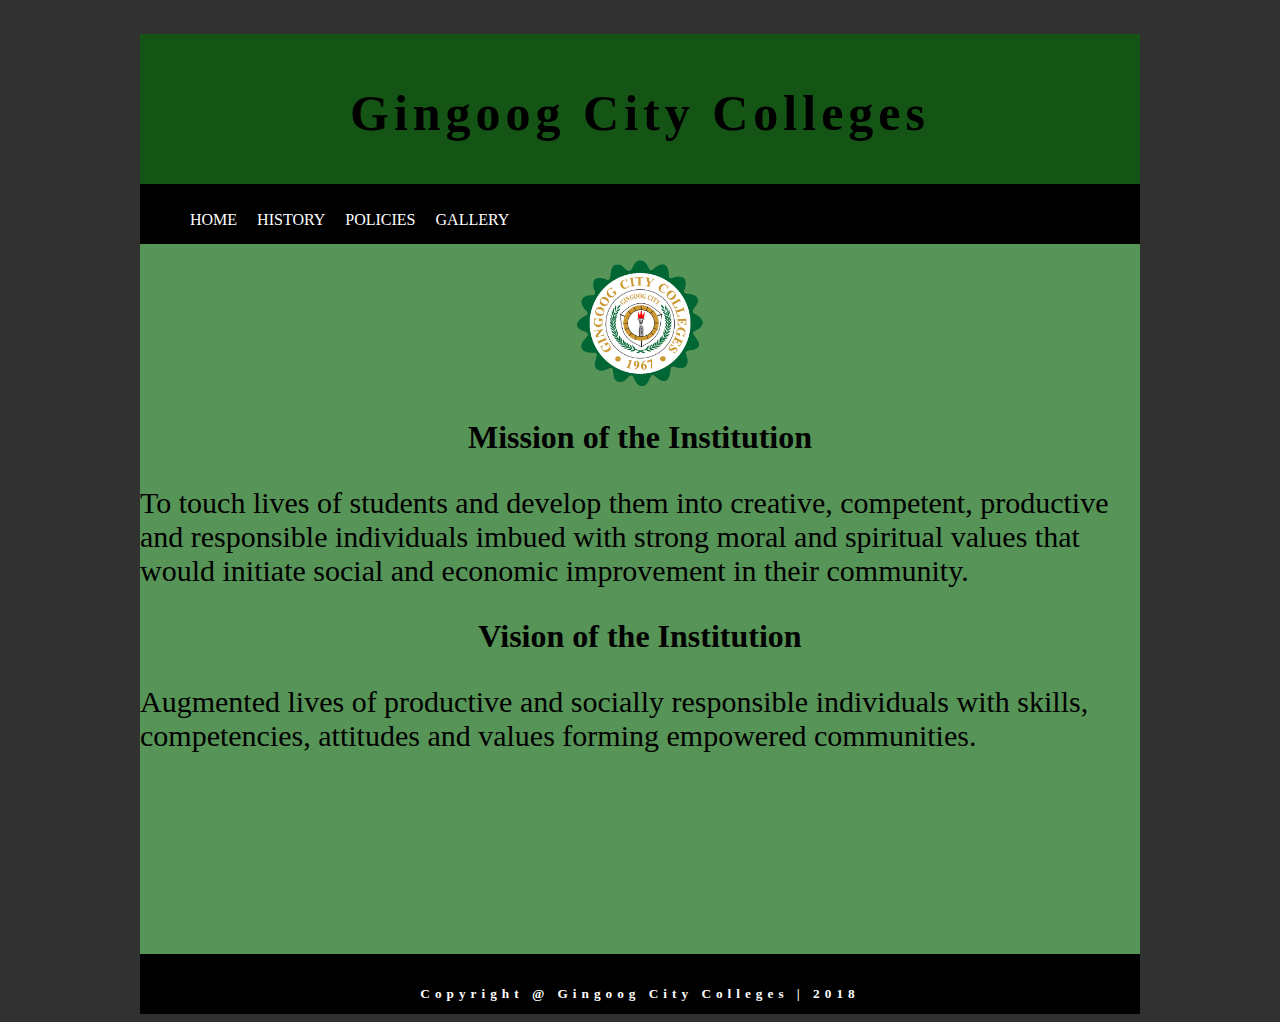
<file: index.html>
<!DOCTYPE html>
<html>
<head>
	<title>My Website</title>
	<link rel="stylesheet" type="text/css" href="style.css">
	<link rel="icon" href="gcc/gcc.png">
</head>
<body>
<div id="container">
<div id="header">

	<h1>Gingoog City Colleges</h1>
</div>
<div id="nav">
	<ul>
		<li><a href="index.html">HOME</a></li>	
		<li><a href="history.html">HISTORY</a></li>	
		<li><a href="policies.html">POLICIES</a></li>	
		<li><a href="gallery.html">GALLERY</a></li>		


	</ul>

</div>
<div id="content">
<center>
<img src="gcc/gcc.png">
</center>


	<h1>Mission of the Institution</h1>
	<p>To touch lives of students and develop them into creative, competent, productive and responsible individuals imbued with strong moral and spiritual values that would initiate social and economic improvement in their community.</p>
	<h1>Vision of the Institution</h1>
	<p>Augmented lives of productive and socially responsible individuals with skills, competencies, attitudes and values forming empowered communities.</p>
	</div>
	




</div>
<div id="footer">
	<h5>Copyright @ Gingoog City Colleges | 2018</h5>
</div>

</body>
</html>
</file>
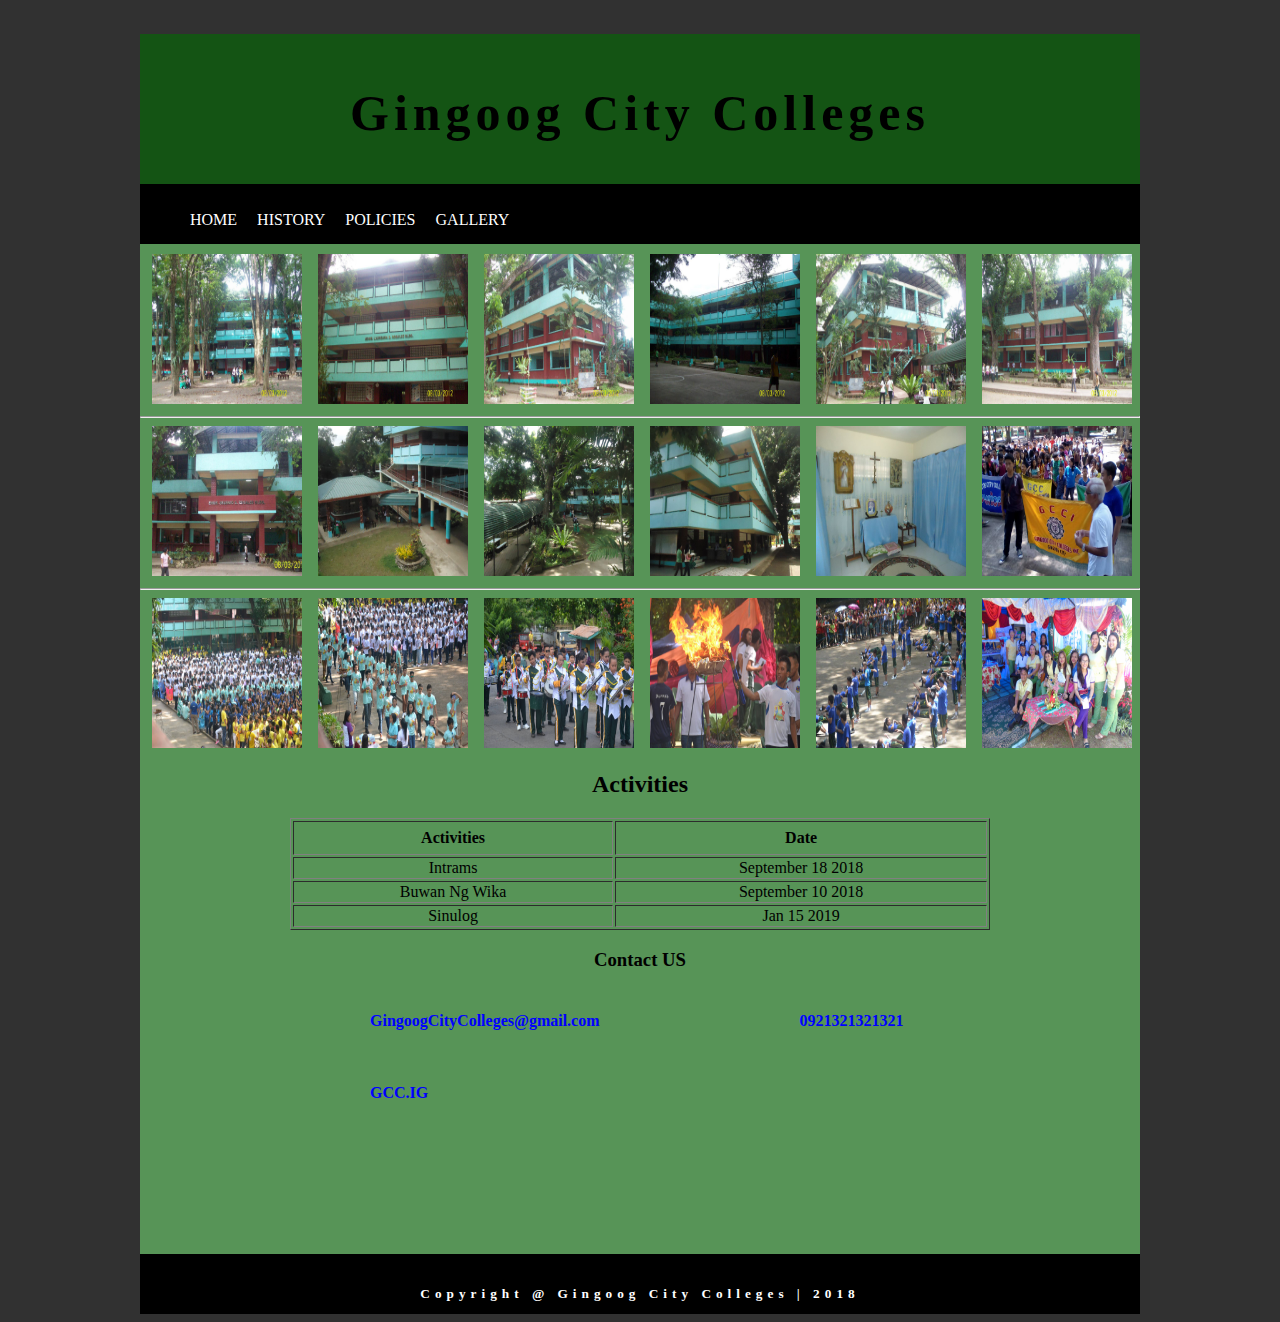
<file: gallery.html>
<!DOCTYPE html>
<html>
<head>
	<title>My Website</title>
	<link rel="stylesheet" type="text/css" href="style3.css">
	<link rel="icon" href="gcc/gcc.png">

</head>
<body>
<div id="container">
<div id="header">
	<h1>Gingoog City Colleges</h1>
</div>
<div id="nav">
	<ul>
		<li><a href="index.html">HOME</a></li>	
		<li><a href="history.html">HISTORY</a></li>	
		<li><a href="policies.html">POLICIES</a></li>	
		<li><a href="gallery.html">GALLERY</a></li>		


	</ul>

</div>
<div id="content">

	<img src="gcc/1.jpg">
	<img src="gcc/2.jpg">
	<img src="gcc/3.jpg">
	<img src="gcc/4.jpg">
	<img src="gcc/5.jpg">
	<img src="gcc/6.jpg">
  <hr>	
	<img src="gcc/7.jpg">
	<img src="gcc/8.jpg">
	<img src="gcc/9.jpg">
	<img src="gcc/10.jpg">
	<img src="gcc/11.jpg">
	<img src="gcc/12.jpg">
<hr>
    <img src="gcc/13.jpg">
	<img src="gcc/14.jpg">
	<img src="gcc/15.jpg">
	<img src="gcc/16.jpg">
	<img src="gcc/17.jpg">
	<img src="gcc/18.jpg">
	<br>
<h2>Activities</h2>
<table border="1" width="700" >
	<tr >
		<th height="30">Activities</th>
		<th>Date</th>
		

	</tr>
	<tr align="center">
		<td>Intrams</td>
		<td>September 18 2018</td>
		
	</tr>
	<tr align="center" >
		<td >Buwan Ng Wika</td>
		<td>September 10 2018</td>
		
	</tr>
	<tr align="center">
		<td>Sinulog</td>
		<td>Jan 15 2019</td>
		
	</tr>

</table>
<h3>Contact US</h3>
<ul>
	<li><h4> GingoogCityColleges@gmail.com</h4></li>
	<li><h4>0921321321321</h4></li>
	<li><h4>GCC.IG</h4></li>


</ul>
	</div>
	



</div>
<div id="footer">
	<h5>Copyright @ Gingoog City Colleges | 2018</h5>
</div>

</body>
</html>
</file>
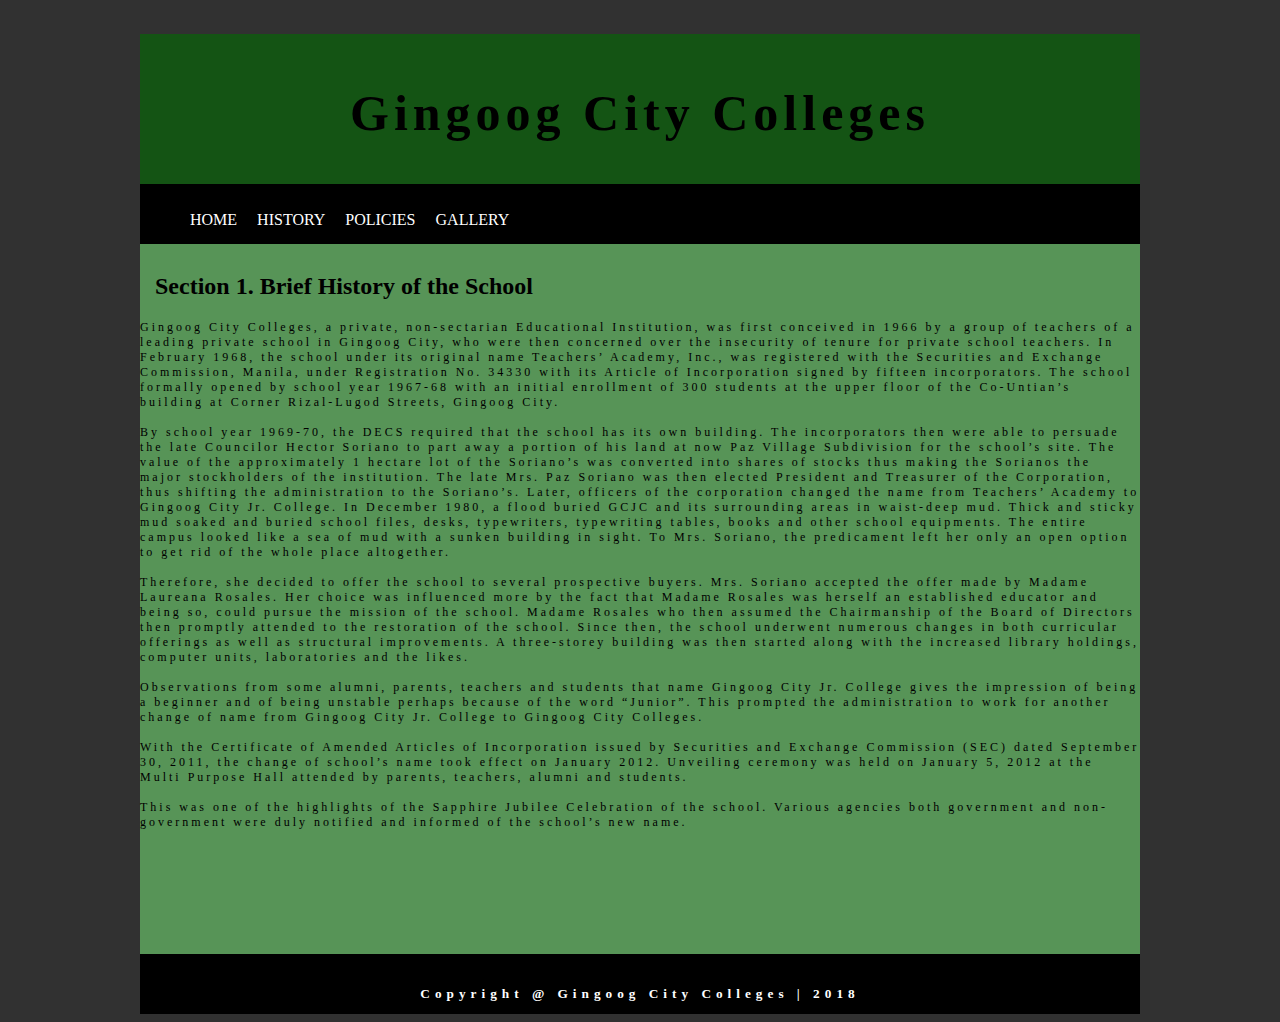
<file: history.html>
<!DOCTYPE html>
<html>
<head>
	<title>My Website</title>
	<link rel="stylesheet" type="text/css" href="style1.css">
	<link rel="icon" href="gcc/gcc.png">

</head>
<body>
<div id="container">
<div id="header">
	<h1>Gingoog City Colleges</h1>
</div>
<div id="nav">
	<ul>
		<li><a href="index.html">HOME</a></li>	
		<li><a href="history.html">HISTORY</a></li>	
		<li><a href="policies.html">POLICIES</a></li>	
		<li><a href="gallery.html">GALLERY</a></li>		


	</ul>

</div>
<div id="content">
	<h2>Section 1. Brief History of the School</h2>
	<p>Gingoog City Colleges, a private, non-sectarian Educational Institution, was first conceived in 1966 by a group of teachers of a leading private school in Gingoog City, who were then concerned over the insecurity of tenure for private school teachers.
In February 1968, the school under its original name Teachers’ Academy, Inc., was registered with the Securities and Exchange Commission, Manila, under Registration No. 34330 with its Article of Incorporation signed by fifteen incorporators.
The school formally opened by school year 1967-68 with an initial enrollment of 300 students at the upper floor of the Co-Untian’s building at Corner Rizal-Lugod Streets, Gingoog City.<br><br>
	By school year 1969-70, the DECS required that the school has its own building. The incorporators then were able to persuade the late Councilor Hector Soriano to part away a portion of his land at now Paz Village Subdivision for the school’s site.  The value of the approximately 1 hectare lot of the Soriano’s was converted into shares of stocks thus making the Sorianos the major stockholders of the institution.
	The late Mrs. Paz Soriano was then elected President and Treasurer of the Corporation, thus shifting the administration to the Soriano’s.  Later, officers of the corporation changed the name from Teachers’ Academy to Gingoog City Jr. College.
	In December 1980, a flood buried GCJC and its surrounding areas in waist-deep mud.  Thick and sticky mud soaked and buried school files, desks, typewriters, typewriting tables, books and other school equipments.  The entire campus looked like a sea of mud with a sunken building in sight.  To Mrs. Soriano, the predicament left her only an open option to get rid of the whole place altogether.  <br><br>
Therefore, she decided to offer the school to several prospective buyers.  Mrs. Soriano accepted the offer made by Madame Laureana Rosales.  Her choice was influenced more by the fact that Madame Rosales was herself an established educator and being so, could pursue the mission of the school.	
	Madame Rosales who then assumed the Chairmanship of the Board of Directors then promptly attended to the restoration of the school.  Since then, the school underwent numerous changes in both curricular offerings as well as structural improvements.  A three-storey building was then started along with the increased library holdings, computer units, laboratories and the likes.<br><br>
	Observations from some alumni, parents, teachers and students that name Gingoog City Jr. College gives the impression of being a beginner and of being unstable perhaps because of the word “Junior”.  This prompted the administration to work for another change of name from Gingoog City Jr. College to Gingoog City Colleges.<br><br>
	With the Certificate of Amended Articles of Incorporation issued by Securities and Exchange Commission (SEC) dated September 30, 2011, the change of school’s name took effect on January 2012.  Unveiling ceremony was held on January 5, 2012 at the Multi Purpose Hall attended by parents, teachers, alumni and students.
    <br><br>
	This was one of the highlights of the Sapphire Jubilee Celebration of the school.  Various agencies both government and non-government were duly notified and informed of the school’s new name.
</p>
	</div>
	




</div>
<div id="footer">
	<h5>Copyright @ Gingoog City Colleges | 2018</h5>
</div>

</body>
</html>
</file>
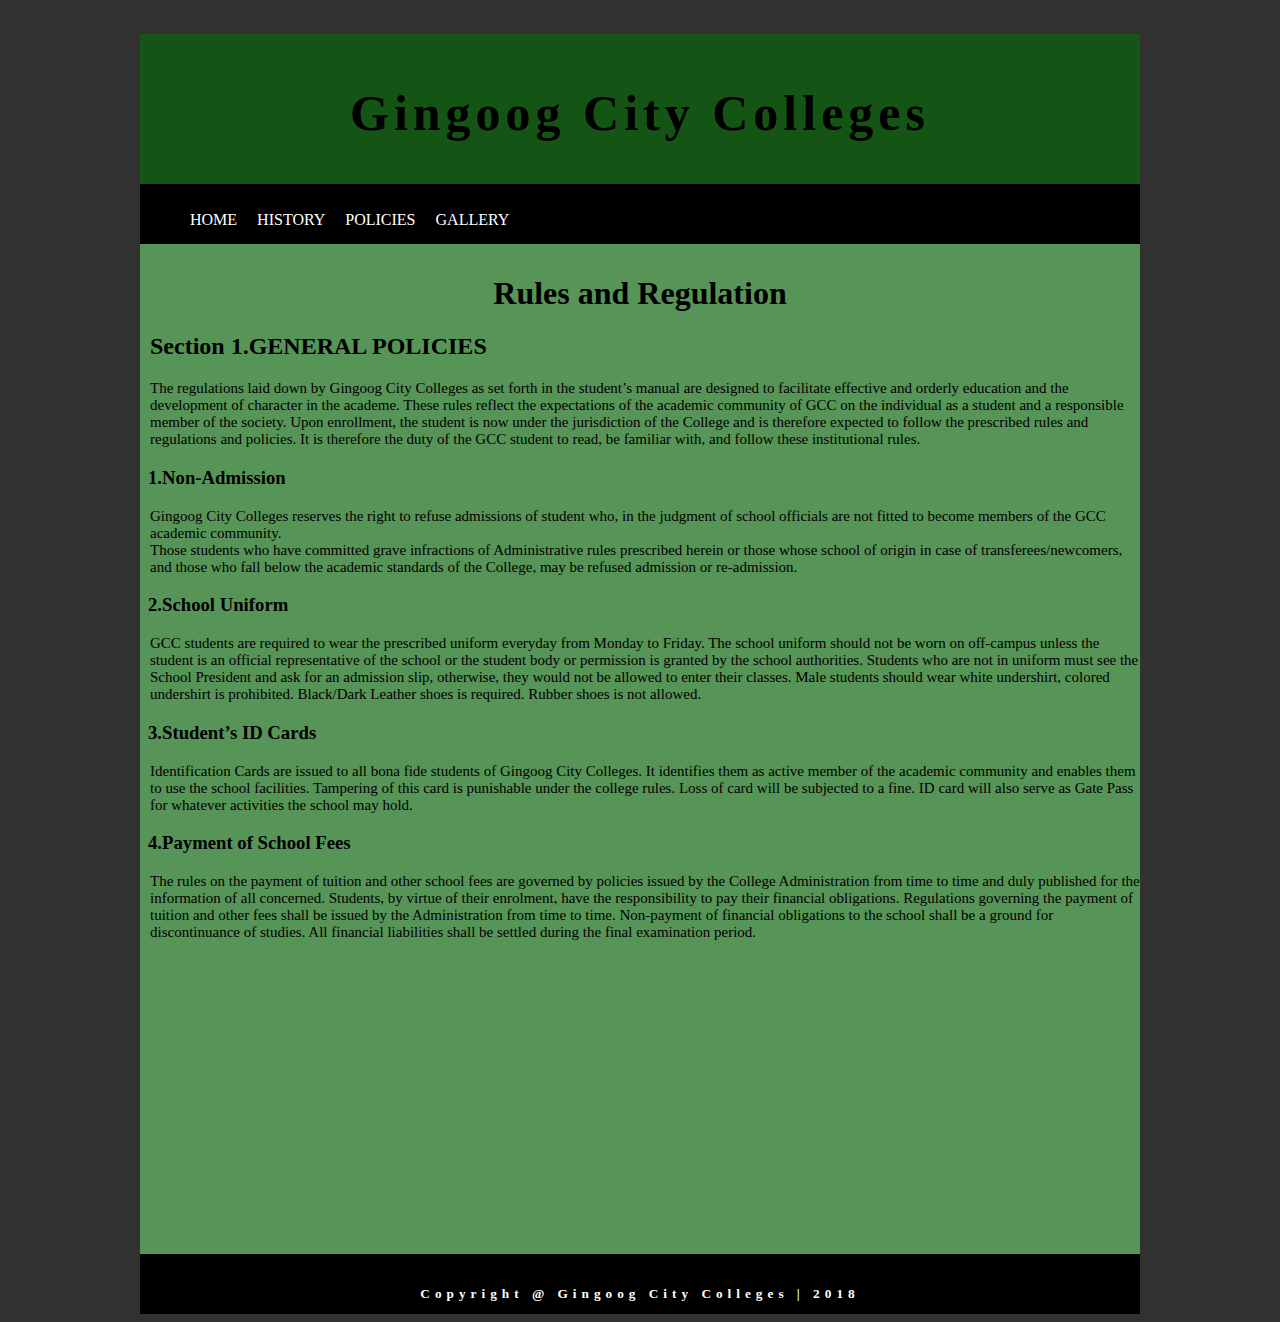
<file: policies.html>
<!DOCTYPE html>
<html>
<head>
	<title>My Website</title>
	<link rel="stylesheet" type="text/css" href="style2.css">
	<link rel="icon" href="gcc/gcc.png">

</head>
<body>
<div id="container">
<div id="header">
	<h1>Gingoog City Colleges</h1>
</div>
<div id="nav">
	<ul>
		<li><a href="index.html">HOME</a></li>	
		<li><a href="history.html">HISTORY</a></li>	
		<li><a href="policies.html">POLICIES</a></li>	
		<li><a href="gallery.html">GALLERY</a></li>		


	</ul>

</div>
<div id="content">
	<h1>Rules and Regulation</h1>
	<h2>Section 1.GENERAL POLICIES</h2>
	<p>The regulations laid down by Gingoog City Colleges as set forth in the student’s manual are designed to facilitate effective and orderly education and the development of character in the academe.
	These rules reflect the expectations of the academic community of GCC on the individual as a student and a responsible member of the society.
	Upon enrollment, the student is now under the jurisdiction of the College and is therefore expected to follow the prescribed rules and regulations and policies.
It is therefore the duty of the GCC student to read, be familiar with, and follow these institutional rules.
</p>
<h3>1.Non-Admission</h3>
<p>Gingoog City Colleges reserves the right to refuse admissions of student who, in the judgment of school officials are not fitted to become members of the GCC academic community.<br>
Those students who have committed grave infractions of Administrative rules prescribed herein or those whose school of origin in case of transferees/newcomers, and those who fall below the academic standards of the College, may be refused admission or re-admission.
</p>
<h3>2.School Uniform</h3>
<p>GCC students are required to wear the prescribed uniform everyday from Monday to Friday. The school uniform should not be worn on off-campus unless the student is an official representative of the school or the student body or permission is granted by the school authorities. Students who are not in uniform must see the School President and ask for an admission slip, otherwise, they would not be allowed to enter their classes.
Male students should wear white undershirt, colored undershirt is prohibited.  Black/Dark Leather shoes is required.  Rubber shoes is not allowed.
</p>
<h3>3.Student’s ID Cards</h3>
<p>Identification Cards are issued to all bona fide students of Gingoog City Colleges.  It identifies them as active member of the academic community and enables them to use the school facilities.
Tampering of this card is punishable under the college rules.  Loss of card will be subjected to a fine. ID card will also serve as Gate Pass for whatever activities the school may hold.
</p>
<h3>4.Payment of School Fees</h3>
<p>The rules on the payment of tuition and other school fees are governed by policies issued by the College Administration from time to time and duly published for the information of all concerned.
Students, by virtue of their enrolment, have the responsibility to pay their financial obligations.  Regulations governing the payment of tuition and other fees shall be issued by the Administration from time to time.  Non-payment of financial obligations to the school shall be a ground for discontinuance of studies.  All financial liabilities shall be settled during the final examination period.
</p>
	</div>
	




</div>
<div id="footer">
	<h5>Copyright @ Gingoog City Colleges | 2018</h5>
</div>

</body>
</html>
</file>
<file: style.css>
body{
 background: #313131;

}
#header{
  background-color: #145414;
  height: 150px;
  width: 1000px;
  margin-right: auto;
  margin-left: auto;

}
#header h1{
	text-align: center;
	padding-top: 50px;
	font-family: "Comic Sans MS";
	font-size: 50px;
	letter-spacing: 5px;
}

#nav{
	background-color: black;
	height: 50px;
	width: 1000px;
	 margin-right: auto;
  margin-left: auto;
  padding-top: 10px;
}
ul{
   list-style-type: none;
   overflow: hidden;

}
li{
	float: left;
	padding: 10px;
	padding-top: 1px;

}
li a{
 text-decoration: none;
 font-family: "Comic Sans MS";
 transition: all 2s;
 color: white;


}
li a:hover{
background-color: grey;
transform: scale(1.1);
border-radius: 30%;
}
#content img{
	height: 140px;
	width: 140px;

	
}
#content{
    background-color: #579457;
    height: 700px;
    width: 1000px;
    margin-right: auto;
  margin-left: auto;
  padding-top: 10px;

}
#content h1{
 text-align: center;
 font-family: "Comic Sans MS";


}
#content p{
  font-family: "Comic Sans MS";
  font-size: 30px;


}
#footer{
 background-color: black;
 height: 50px;
 width: 1000px;
  margin-right: auto;
  margin-left: auto;
  padding-top: 10px;


}
#footer h5{
	color: white;
	padding-bottom: 5px;
	text-align: center;
	letter-spacing: 5px;
	font-family: "Comic Sans MS";
}
</file>
<file: style3.css>
body{
 background: #313131;

}
#header{
  background-color: #145414;
  height: 150px;
  width: 1000px;
  margin-right: auto;
  margin-left: auto;

}
#header h1{
	text-align: center;
	padding-top: 50px;
	font-family: "Comic Sans MS";
	font-size: 50px;
	letter-spacing: 5px;
}
#nav{
	background-color: black;
	height: 50px;
	width: 1000px;
	 margin-right: auto;
  margin-left: auto;
  padding-top: 10px;
}
ul{
   list-style-type: none;
   overflow: hidden;

}
li{
	float: left;
	padding: 10px;
	padding-top: 1px;

}
li a{
 text-decoration: none;
 font-family: "Comic Sans MS";
 transition: all 2s;
 color: white;


}
li a:hover{
background-color: grey;
transform: scale(1.1);
border-radius: 30%;
}
#content{
    background-color: #579457;
    height: 1000px;
    width: 1000px;
    margin-right: auto;
  margin-left: auto;
  padding-top: 10px;

}
#content img{
  height: 150px;
  width: 150px;
  margin-left: 12px;
  transition: all 2s;
  cursor: pointer;
 

}
img:hover{
transform: scale(1.1);
border-radius: 80%;

}
#content h2{
  text-align: center;
  font-family: "Comic Sans MS";
}
#content table{
  margin-left: auto;
  margin-right: auto;

}
#content h3{
  text-align: center;
  font-family: "Comic Sans MS";
}
#content ul{
  list-style-type: none;
  cursor: pointer;

}
#content li,h4{
text-align: center;
margin-left: 90px;
}
#content h4{
font-style: 40px;
color: blue;
font-family: "Comic Sans MS";

}
#footer{
 background-color: black;
 height: 50px;
 width: 1000px;
  margin-right: auto;
  margin-left: auto;
  padding-top: 10px;


}
#footer h5{
	color: white;
	padding-bottom: 5px;
	text-align: center;
	letter-spacing: 5px;
	font-family: "Comic Sans MS";
}
</file>
<file: style1.css>
body{
 background: #313131;

}
#header{
  background-color: #145414;
  height: 150px;
  width: 1000px;
  margin-right: auto;
  margin-left: auto;

}
#header h1{
	text-align: center;
	padding-top: 50px;
	font-family: "Comic Sans MS";
	font-size: 50px;
	letter-spacing: 5px;
}
#nav{
	background-color: black;
	height: 50px;
	width: 1000px;
	 margin-right: auto;
  margin-left: auto;
  padding-top: 10px;
}
ul{
   list-style-type: none;
   overflow: hidden;

}
li{
	float: left;
	padding: 10px;
	padding-top: 1px;

}
li a{
 text-decoration: none;
 font-family: "Comic Sans MS";
 transition: all 2s;
 color: white;


}
li a:hover{
background-color: grey;
transform: scale(1.1);
border-radius: 30%;
}
#content{
    background-color: #579457;
    height: 700px;
    width: 1000px;
    margin-right: auto;
  margin-left: auto;
  padding-top: 10px;

}
#content h2{
  margin-left: 15px;
   font-family: "Comic Sans MS";

}
#content p{
  font-family: "Comic Sans MS";
  font-size: 12px;
  letter-spacing: 3px
  
}
#footer{
 background-color: black;
 height: 50px;
 width: 1000px;
  margin-right: auto;
  margin-left: auto;
  padding-top: 10px;


}
#footer h5{
	color: white;
	padding-bottom: 5px;
	text-align: center;
	letter-spacing: 5px;
	font-family: "Comic Sans MS";
}
</file>
<file: style2.css>
body{
 background: #313131;

}
#header{
  background-color: #145414;
  height: 150px;
  width: 1000px;
  margin-right: auto;
  margin-left: auto;

}
#header h1{
	text-align: center;
	padding-top: 50px;
	font-family: "Comic Sans MS";
	font-size: 50px;
	letter-spacing: 5px;
}
#nav{
	background-color: black;
	height: 50px;
	width: 1000px;
	 margin-right: auto;
  margin-left: auto;
  padding-top: 10px;
}
ul{
   list-style-type: none;
   overflow: hidden;

}
li{
	float: left;
	padding: 10px;
	padding-top: 1px;

}
li a{
 text-decoration: none;
 font-family: "Comic Sans MS";
 transition: all 2s;
 color: white;


}
li a:hover{
background-color: grey;
transform: scale(1.1);
border-radius: 30%;
}
#content{
    background-color: #579457;
    height: 1000px;
    width: 1000px;
    margin-right: auto;
  margin-left: auto;
  padding-top: 10px;

}
#content h1{
  text-align: center;
  font-family: "Comic Sans MS";
}
#content h2{
  margin-left: 10px;
font-family: "Comic Sans MS";
}
#content p{
 margin-left: 10px;
 font-size: 15px;
 font-family:  "Comic Sans MS";

}
#content h3{
margin-left: 8px;
font-family:  "Comic Sans MS";

}
#footer{
 background-color: black;
 height: 50px;
 width: 1000px;
  margin-right: auto;
  margin-left: auto;
  padding-top: 10px;


}
#footer h5{
	color: white;
	padding-bottom: 5px;
	text-align: center;
	letter-spacing: 5px;
	font-family: "Comic Sans MS";
}
</file>
